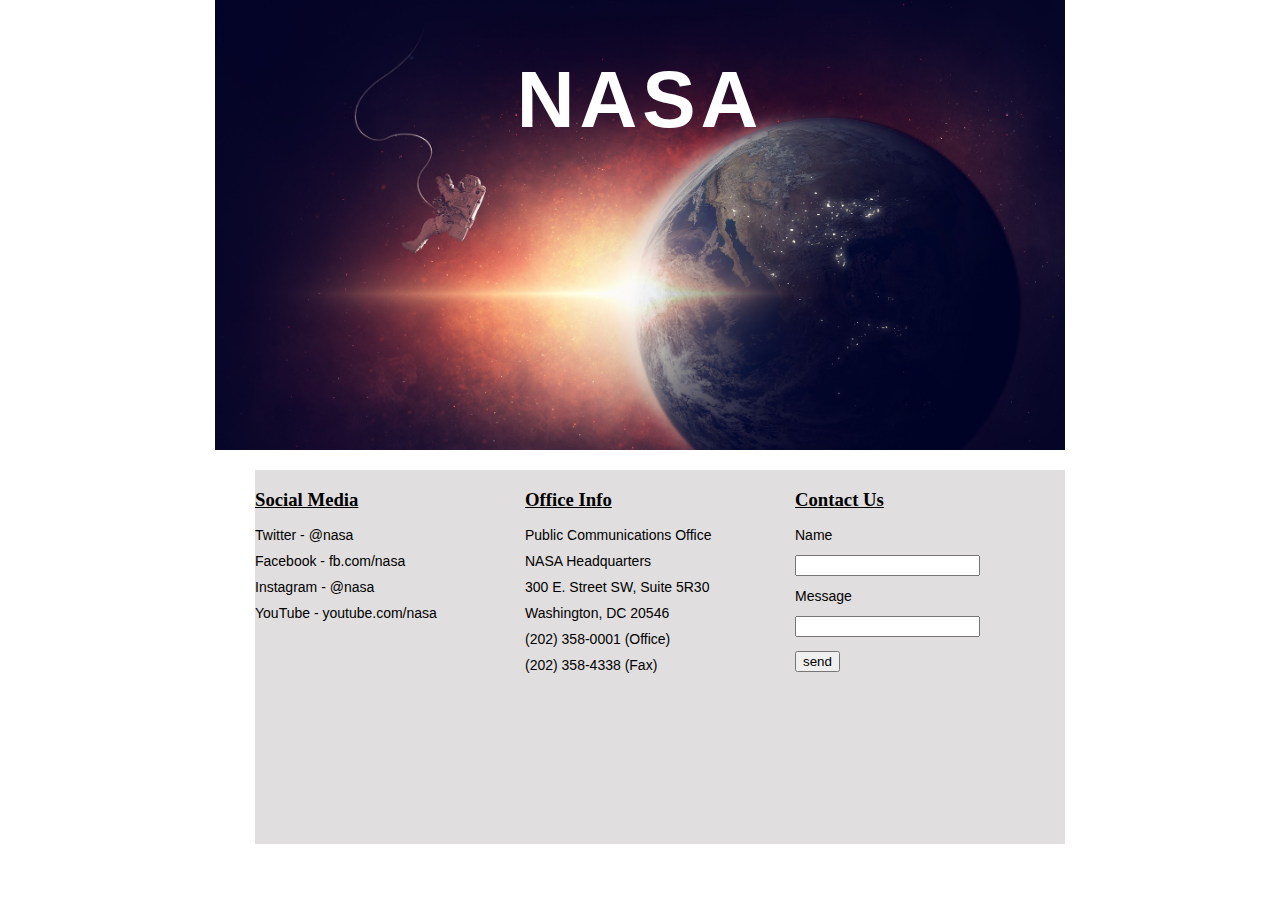
<file: NASA/index.HTML>
<!DOCTYPE html>
    <html lang="en">
        <head>
            <meta charset="UTF-8">
            <meta name="viewport" content="width-device-width, initial-scale=1.0">
            <link href="https://fonts.googleapis.com/css2?family=Montserrat:wght@900&display=swap" rel="style.css">
            <link rel="stylesheet" href="style.css">
            <title>NASA</title>
        </head>

    <body>
        <main>
            <h1>NASA</h1>
        </main>

        <container>
            <article>
                <h3>Social Media</h3>
                <p>Twitter - @nasa</p>
                <p>Facebook - fb.com/nasa</p>
                <p>Instagram - @nasa</p>
                <p>YouTube - youtube.com/nasa</p>
            </article>

            <article>
                <h3>Office Info</h3>
                <p>Public Communications Office</p>
                <p>NASA Headquarters</p>
                <p>300 E. Street SW, Suite 5R30</p>
                <p>Washington, DC 20546</p>
                <p>(202) 358-0001 (Office)</p>
                <p>(202) 358-4338 (Fax)</p>
            </article>
        
            <article>
                <h3>Contact Us</h3>
                <form>
                <p><label for="name">Name</label></p>
                <p><input type="text" id="name" name="name"></p>
                <p><label for="message">Message</label></p>
                <p><input type="text" id="message" name="message"></p>
                <p><input type="submit" class="button" value="send"></p>
                </form>

            </article>
        </container>
    </body>

</HTML>
</file>
<file: NASA/style.css>
body {
    margin: 0 auto;
    width: 850px;
    
}

main {
    display: flex;
    flex-direction: row;
    justify-content: center;
    height: 450px;
    width: 100%;
    background-image: url(./NASA.jpg);
    background-size: cover;
    background-repeat: no-repeat;
    margin-bottom: 20px;
}

container {
    display: flex;
    margin: auto;
    width: 100%;
    flex-direction: row;
    justify-content: center;
    padding-inline: 20px;
}

article {
    
    width: 270px;
    height: 374px;
    background-color: rgb(224, 222, 222);
}

p {
    font-family: Open Sans, sans-serif;
    font-size: 14px;
    line-height: 12px;
}

h1 {
    font-family: Changa, sans-serif;
    font-weight: 700;
    font-size: 80px;
    letter-spacing: 5px;
    color: white;
    text-transform: uppercase;
}

h3 {
    text-decoration: underline;
}
</file>
